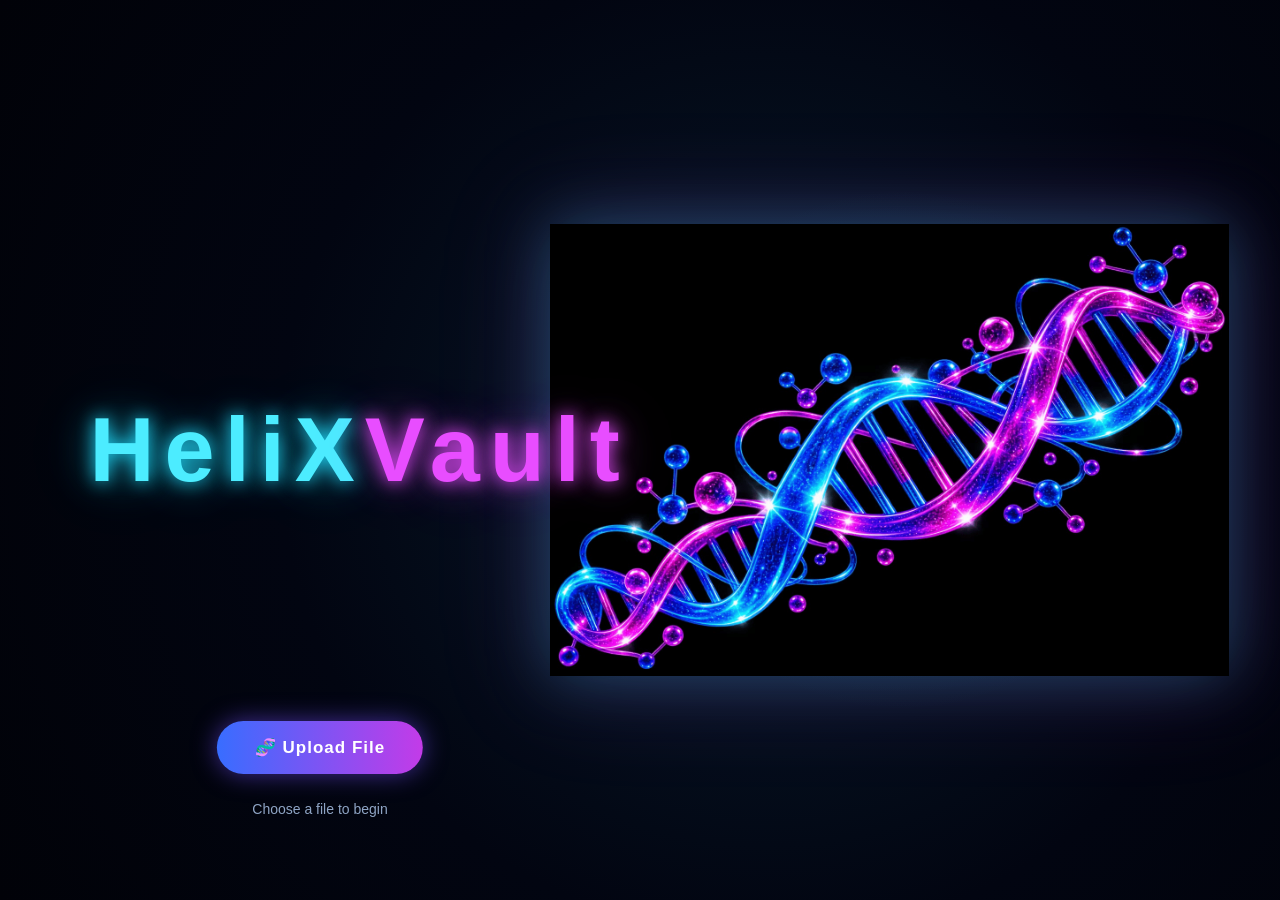
<file: index.html>
<!doctype html>
<html lang="en">
<head>
<meta charset="UTF-8">
<meta name="viewport" content="width=device-width, initial-scale=1.0">
<title>HeliXVault</title>
<link rel="stylesheet" href="style.css">
</head>
<body class="home">
<header><div class="logo">HeliX<span>Vault</span></div></header>
<main class="home-main">
  <img class="hero-dna" src="dna.png" alt="DNA">
  <label class="upload-btn" for="file">🧬 Upload File</label>
  <input id="file" type="file" hidden>
  <div id="status">Choose a file to begin</div>
</main>
<script src="app.js"></script>
</body>
</html>
</file>
<file: style.css>
*{
    box-sizing:border-box;
}

html,
body{
    margin:0;
    width:100%;
    height:100%;

    font-family:
        Arial,
        Helvetica,
        sans-serif;

    background:#020511;
    color:#fff;
}

body{
    overflow:hidden;
}


/* =========================================
   HOME PAGE
   ========================================= */

.home{
    position:relative;

    width:100%;
    height:100%;

    overflow:hidden;

    background:
        radial-gradient(
            circle at 60% 50%,
            #071a2b 0%,
            #020511 55%,
            #010208 100%
        );
}


/* =========================================
   HELIXVAULT
   LEFT SIDE
   ========================================= */

header{
    position:absolute;

    left:7%;
    top:50%;

    transform:
        translateY(-50%);

    z-index:10;
}

.logo{
    margin:0;

    font-weight:900;

    font-size:90px;

    line-height:1;

    letter-spacing:10px;

    white-space:nowrap;

    color:#4cecff;

    text-shadow:
        0 0 18px #20dfff,
        0 0 40px rgba(32,223,255,.45),
        0 0 75px rgba(32,223,255,.20);
}

.logo span{
    color:#e84dff;

    text-shadow:
        0 0 18px #e84dff,
        0 0 40px rgba(232,77,255,.40),
        0 0 75px rgba(232,77,255,.20);
}


/* =========================================
   HOME MAIN
   ========================================= */

.home-main{
    position:relative;

    width:100%;
    height:100%;
}


/* =========================================
   RECTANGLE IMAGE
   RIGHT SIDE
   ========================================= */

.hero-dna{
    position:absolute;

    right:4%;
    top:50%;

    transform:
        translateY(-50%);

    width:53vw;
    height:80vh;

    object-fit:contain;

    filter:
        drop-shadow(
            0 0 30px
            rgba(35,225,255,.25)
        )
        drop-shadow(
            0 0 50px
            rgba(235,61,255,.18)
        );

    z-index:3;
}


/* =========================================
   UPLOAD BUTTON
   ========================================= */

.upload-btn{
    position:absolute;

    left:25%;

    bottom:14%;

    transform:
        translateX(-50%);

    cursor:pointer;

    padding:16px 38px;

    border:none;

    border-radius:999px;

    background:
        linear-gradient(
            90deg,
            #386dff,
            #c33be8
        );

    color:#fff;

    font-size:17px;

    font-weight:800;

    letter-spacing:1px;

    box-shadow:
        0 0 25px
        rgba(116,76,255,.55);

    transition:
        transform .2s ease,
        box-shadow .2s ease;
}

.upload-btn:hover{
    transform:
        translateX(-50%)
        translateY(-3px);

    box-shadow:
        0 0 40px
        rgba(116,76,255,.85);
}

.upload-btn:active{
    transform:
        translateX(-50%)
        scale(.97);
}


/* =========================================
   STATUS TEXT
   ========================================= */

#status{
    position:absolute;

    left:25%;

    bottom:9%;

    transform:
        translateX(-50%);

    min-height:18px;

    color:#8fa5c5;

    font-size:14px;

    text-align:center;

    z-index:10;
}


/* =========================================
   SMALL GLOW BEHIND IMAGE
   ========================================= */

.home::after{
    content:"";

    position:absolute;

    width:45vw;
    height:45vw;

    right:7%;
    top:50%;

    transform:
        translateY(-50%);

    border-radius:50%;

    background:
        radial-gradient(
            circle,
            rgba(35,225,255,.08),
            transparent 65%
        );

    pointer-events:none;

    z-index:1;
}


/* =========================================
   TABLET
   ========================================= */

@media(max-width:1100px){

    header{
        left:5%;
    }

    .logo{
        font-size:68px;

        letter-spacing:8px;
    }

    .hero-dna{
        right:2%;

        width:55vw;
        height:75vh;
    }

    .upload-btn{
        left:24%;

        bottom:13%;
    }

    #status{
        left:24%;

        bottom:8%;
    }
}


/* =========================================
   SMALL LAPTOP / TABLET
   ========================================= */

@media(max-width:900px){

    header{
        left:4%;
    }

    .logo{
        font-size:55px;

        letter-spacing:6px;
    }

    .hero-dna{
        right:1%;

        width:56vw;
        height:70vh;
    }

    .upload-btn{
        left:22%;

        padding:14px 30px;

        font-size:15px;
    }

    #status{
        left:22%;

        font-size:12px;
    }
}


/* =========================================
   MOBILE
   ========================================= */

@media(max-width:700px){

    header{
        left:50%;
        top:11%;

        transform:
            translateX(-50%);
    }

    .logo{
        font-size:42px;

        letter-spacing:5px;

        text-align:center;
    }

    .hero-dna{
        right:50%;
        top:53%;

        transform:
            translate(50%,-50%);

        width:88vw;
        height:58vh;
    }

    .home::after{
        width:90vw;
        height:90vw;

        right:5%;
        top:53%;
    }

    .upload-btn{
        left:50%;

        bottom:8%;

        padding:14px 28px;

        font-size:15px;
    }

    #status{
        left:50%;

        bottom:3%;

        font-size:12px;
    }
}


/* =========================================
   VERY SMALL MOBILE
   ========================================= */

@media(max-width:450px){

    .logo{
        font-size:34px;

        letter-spacing:4px;
    }

    .hero-dna{
        width:92vw;
        height:52vh;
    }

    .upload-btn{
        font-size:14px;

        padding:13px 25px;
    }
}
</file>
<file: storage.css>
*{
    box-sizing:border-box;
}

html,
body{
    margin:0;
    width:100%;
    height:100%;
    overflow:hidden;
    background:#01030d;
    color:#fff;
    font-family:Arial,Helvetica,sans-serif;
}

.screen{
    position:relative;
    width:100%;
    height:100%;
    background:#020511;
}


/* =========================
   DNA VIDEO
   OLD FULL-SCREEN LOOK
   ========================= */

.dna-video{
    position:absolute;
    left:0;
    top:-5vh;

    width:100%;
    height:110%;

    object-fit:cover;
    object-position:center center;

    z-index:1;
}


/* =========================
   VIDEO SHADE
   ========================= */

.shade{
    position:absolute;
    inset:0;

    background:rgba(1,5,18,.15);

    z-index:2;
    pointer-events:none;
}


/* =========================
   TOP BAR
   ========================= */

.top{
    position:absolute;
    top:24px;
    left:35px;
    right:35px;

    display:flex;
    justify-content:space-between;
    align-items:center;

    z-index:10;
}

.logo{
    font-size:24px;
    font-weight:800;
    letter-spacing:5px;

    color:#45edff;

    text-shadow:
        0 0 15px #19dcff;
}

.logo span{
    color:#f04eff;

    text-shadow:
        0 0 15px #f04eff;
}

.tag{
    font-size:11px;
    letter-spacing:4px;
    color:#8ba6c8;
}


/* =========================
   DATA BOXES
   ========================= */

.data-card{
    position:absolute;
    z-index:8;

    width:260px;

    padding:18px 20px;

    border:1px solid rgba(45,225,255,.35);
    border-radius:16px;

    background:rgba(3,10,28,.72);

    backdrop-filter:blur(8px);

    box-shadow:
        0 0 25px rgba(0,220,255,.12);
}


/* =========================
   BOX 1
   ========================= */

.left-card{
    left:4%;
    top:15%;
}


/* =========================
   BOX 2
   SAME LEFT SIDE
   WITH LARGE GAP
   ========================= */

.right-card{
    left:4%;
    right:auto;
    top:60%;
}


/* =========================
   CARD CONTENT
   ========================= */

.label{
    font-size:10px;
    letter-spacing:3px;
    color:#58eaff;

    margin-bottom:12px;
}

.filename{
    font-weight:700;

    white-space:nowrap;
    overflow:hidden;
    text-overflow:ellipsis;
}

.small{
    font-size:11px;
    color:#8fa4c1;

    margin-top:5px;
}

.mini-title{
    margin-top:18px;

    font-size:9px;
    letter-spacing:2px;

    color:#ff5cdd;
}


/* =========================
   BINARY / DNA TEXT
   ========================= */

pre{
    font-family:Consolas,monospace;

    font-size:11px;
    line-height:1.5;

    white-space:pre-wrap;
    word-break:break-all;

    max-height:120px;
    overflow:hidden;

    color:#b9f8ff;

    margin:7px 0 0;
}


/* DNA SEQUENCE */

.right-card pre{
    font-size:13px;

    color:#ff77e8;

    text-shadow:
        0 0 8px rgba(255,77,220,.6);
}


/* =========================
   MAP
   ========================= */

.map{
    font-size:11px;

    color:#d9e5ff;

    margin-top:15px;

    line-height:2;
}

.map span{
    color:#57efff;

    text-shadow:
        0 0 8px rgba(87,239,255,.7);
}


/* =========================
   CENTER STATUS
   ========================= */

.center-info{
    position:absolute;

    z-index:9;

    left:50%;
    bottom:8%;

    transform:translateX(-50%);

    text-align:center;

    width:min(430px,80vw);
}

.pill{
    display:inline-block;

    padding:8px 18px;

    border-radius:30px;

    background:rgba(10,28,65,.8);

    border:1px solid #4a5cff;

    color:#9defff;

    font-size:11px;
    letter-spacing:3px;
}

.status-text{
    margin:12px 0 8px;

    font-size:12px;
    letter-spacing:3px;

    color:#d3b5ff;
}


/* =========================
   PROGRESS
   ========================= */

.progress{
    height:8px;

    background:rgba(255,255,255,.12);

    border-radius:20px;

    overflow:hidden;
}

.progress i{
    display:block;

    width:0;
    height:100%;

    background:
        linear-gradient(
            90deg,
            #23eaff,
            #ff4bd8
        );

    box-shadow:
        0 0 15px #e64cff;
}

.center-info b{
    display:block;

    margin-top:7px;

    font-size:12px;
    color:#fff;
}


/* =========================
   FLOATING BINARY
   BIG
   ========================= */

.floating-binary{
    position:absolute;

    inset:0;

    z-index:6;

    pointer-events:none;

    overflow:hidden;
}

.bit{
    position:absolute;

    color:#39eaff;

    font:
        700 24px
        Consolas,
        monospace;

    letter-spacing:3px;

    text-shadow:
        0 0 14px currentColor,
        0 0 28px rgba(57,234,255,.70),
        0 0 45px rgba(57,234,255,.30);

    animation:
        fly 5s linear forwards;

    opacity:0;
}

.bit.pink{
    color:#ff4fd8;

    text-shadow:
        0 0 14px currentColor,
        0 0 28px rgba(255,79,216,.70),
        0 0 45px rgba(255,79,216,.30);
}


/* =========================
   FLOAT ANIMATION
   ========================= */

@keyframes fly{

    0%{
        transform:
            translate(0,0)
            scale(.7);

        opacity:0;
    }

    12%{
        opacity:.95;
    }

    80%{
        opacity:.65;
    }

    100%{
        transform:
            translate(
                var(--x),
                var(--y)
            )
            scale(1.15);

        opacity:0;
    }
}


/* =========================
   BACK BUTTON
   ========================= */

.back{
    position:absolute;

    z-index:12;

    left:35px;
    bottom:25px;

    font-size:12px;

    color:#94a9c6;

    cursor:pointer;

    transition:.2s;
}

.back:hover{
    color:#fff;

    text-shadow:
        0 0 10px #fff;
}


/* =========================
   TABLET
   ========================= */

@media(max-width:1100px){

    .data-card{
        width:220px;
        padding:15px;
    }

    .left-card{
        left:3%;
        top:13%;
    }

    .right-card{
        left:3%;
        right:auto;
        top:60%;
    }
}


/* =========================
   SMALL SCREEN
   ========================= */

@media(max-width:900px){

    .data-card{
        width:210px;
        padding:13px;
    }

    .left-card{
        left:2%;
        top:12%;
    }

    .right-card{
        left:2%;
        right:auto;
        top:61%;
    }

    .tag{
        display:none;
    }

    .center-info{
        bottom:5%;
    }

    .bit{
        font-size:21px;
        letter-spacing:2px;
    }
}


/* =========================
   MOBILE
   ========================= */

@media(max-width:600px){

    .top{
        top:18px;
        left:20px;
        right:20px;
    }

    .logo{
        font-size:22px;
        letter-spacing:4px;
    }

    .data-card{
        width:190px;
        padding:12px;
    }

    .left-card{
        left:2%;
        top:13%;
    }

    .right-card{
        left:2%;
        right:auto;
        top:58%;
    }

    .data-card pre{
        font-size:10px;
        max-height:90px;
    }

    .center-info{
        width:90vw;
    }

    .back{
        left:20px;
        bottom:18px;
    }

    .bit{
        font-size:18px;
    }
}
</file>
